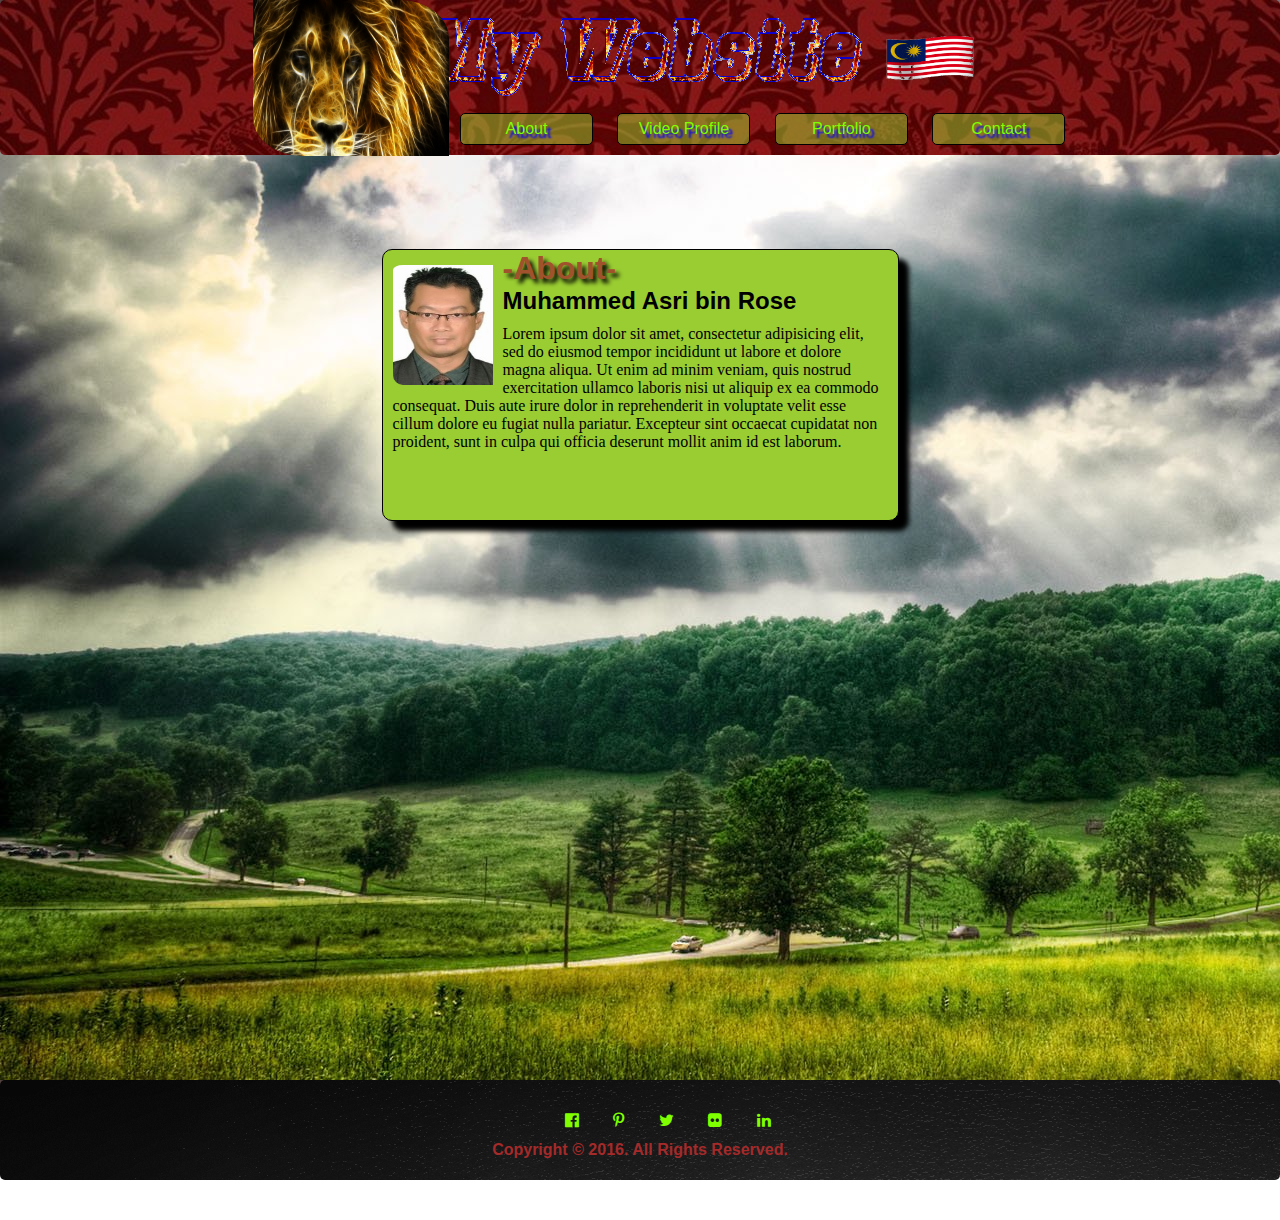
<file: mywebsite/index.html>
<!DOCTYPE html>
<html>
<head>
	<title>My Website</title>
	<meta charset="UTF-8">
	<meta name="viewport" content="width=device-width, initial-scale=1">
	<link rel="stylesheet" type="text/css" href="css/stylesheet.css">
	<link href="https://fonts.googleapis.com/css?family=Ewert" rel="stylesheet">
	<link rel="stylesheet" href="https://cdnjs.cloudflare.com/ajax/libs/font-awesome/4.6.3/css/font-awesome.min.css">
</head>
<body>
	<div id="container">
		<header>
			<img id="img3" src="img/logo17.jpg">
			<img id="img1" src="img/logo4.gif">	
			<img id="img5" src="img/malaysia2.gif">
		<nav>
			<div id="nav_menu"><a href="#">About</a></div> <!--end of about-->
			<div id="nav_menu"><a href="#">Video Profile</a></div> <!--end of video profile-->
			<div id="nav_menu"><a href="#">Portfolio</a></div> <!--end of portfolio-->
			<div id="nav_menu"><a href="contact.html">Contact</a></div> <!--end of contact-->
		</nav> <!--end of navigation-->
		</header> <!--end of header-->
		<content>
			<img id="img2" src="img/pic01.jpg">
			<h1 id="about"><b>-About-</b></h1>
			<h2 id="name">Muhammed Asri bin Rose</h2>
			<p id="para1">Lorem ipsum dolor sit amet, consectetur adipisicing elit, sed do eiusmod
			tempor incididunt ut labore et dolore magna aliqua. Ut enim ad minim veniam,
			quis nostrud exercitation ullamco laboris nisi ut aliquip ex ea commodo
			consequat. Duis aute irure dolor in reprehenderit in voluptate velit esse
			cillum dolore eu fugiat nulla pariatur. Excepteur sint occaecat cupidatat non
			proident, sunt in culpa qui officia deserunt mollit anim id est laborum.</p> <!--end of para1-->
		</content> <!--end of content-->
		<footer>
			<div class="icon-bar">
				<a href="#"><i class="fa fa-facebook-official"></i></a>
  				<a href="#"><i class="fa fa-pinterest-p"></i></a>
  				<a href="#"><i class="fa fa-twitter"></i></a>
 				<a href="#"><i class="fa fa-flickr"></i></a>
 				<a href="#"><i class="fa fa-linkedin"></i></a>
			</div> <!--end of icon-bar-->
			<h4 id="copy">Copyright &copy 2016. All Rights Reserved.</h4>
		</footer> <!--end of footer-->
	</div> <!--end of container-->
</body>
</html>
</file>
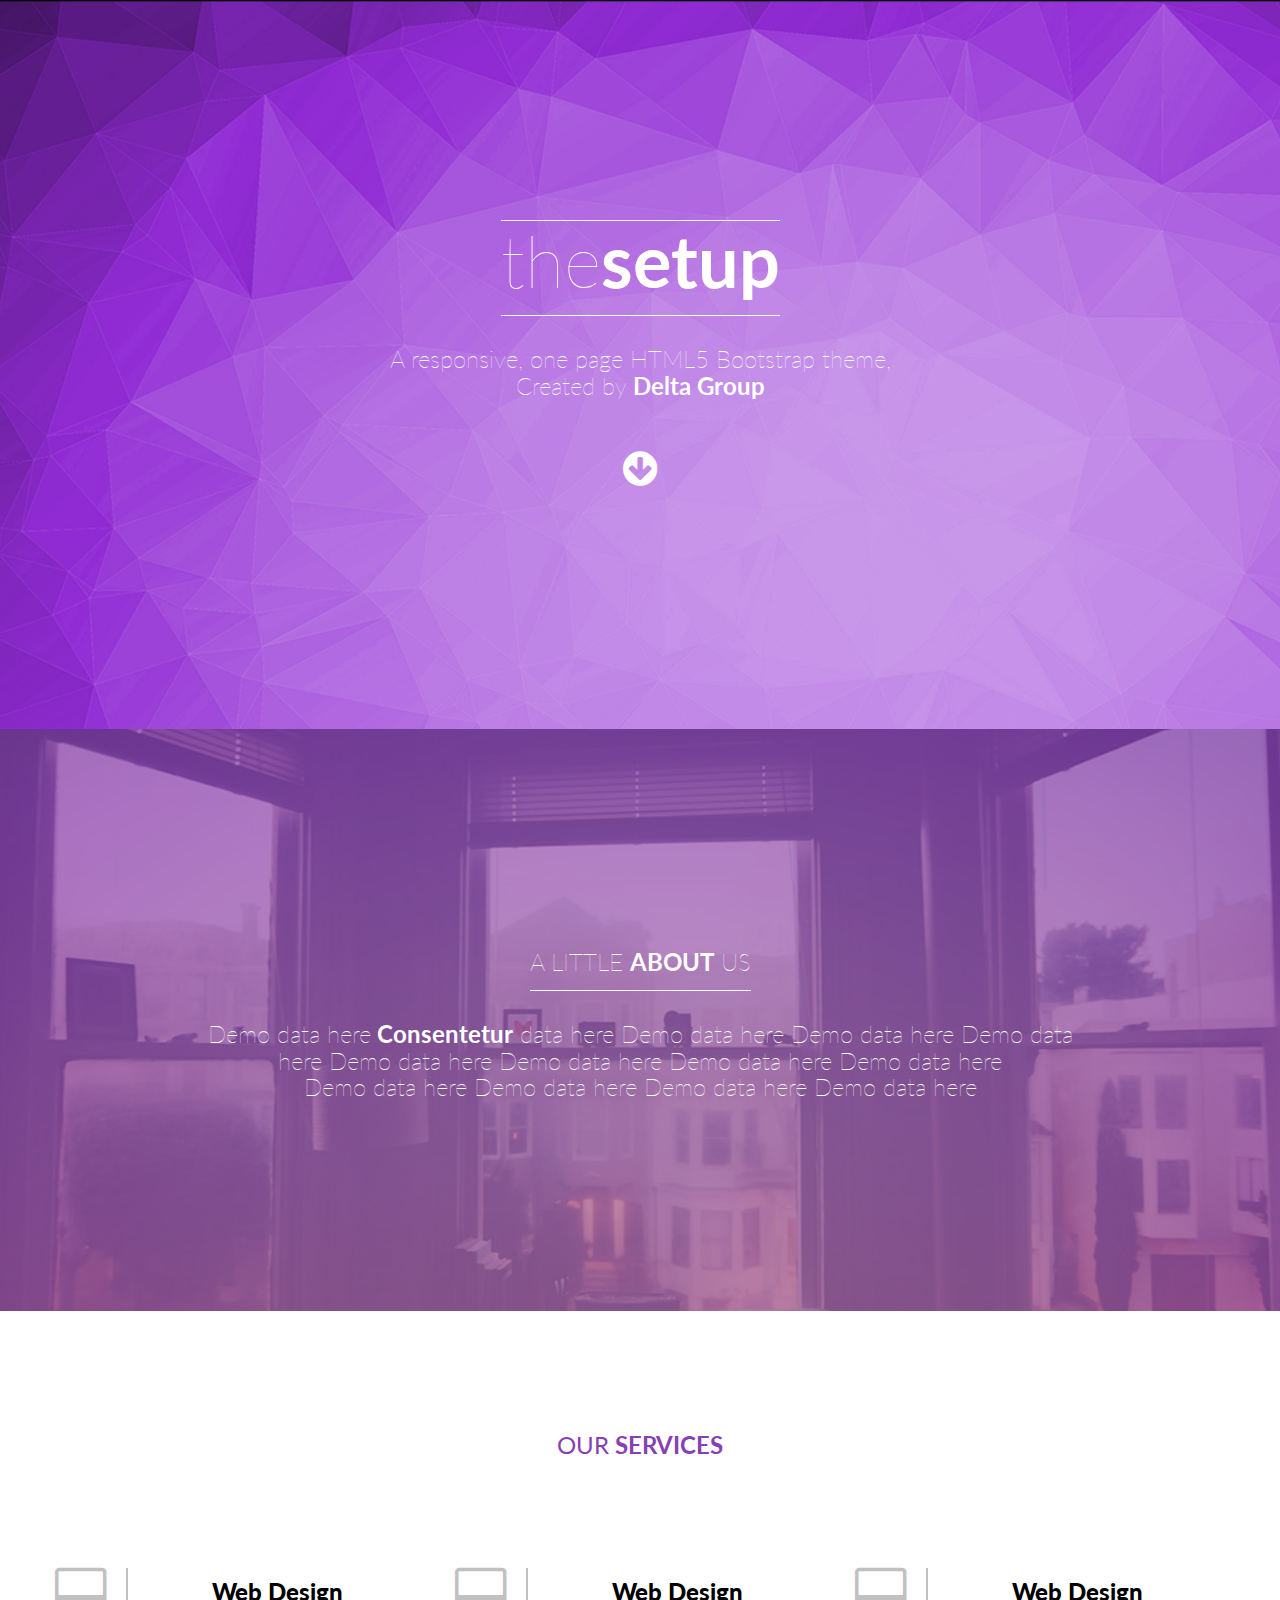
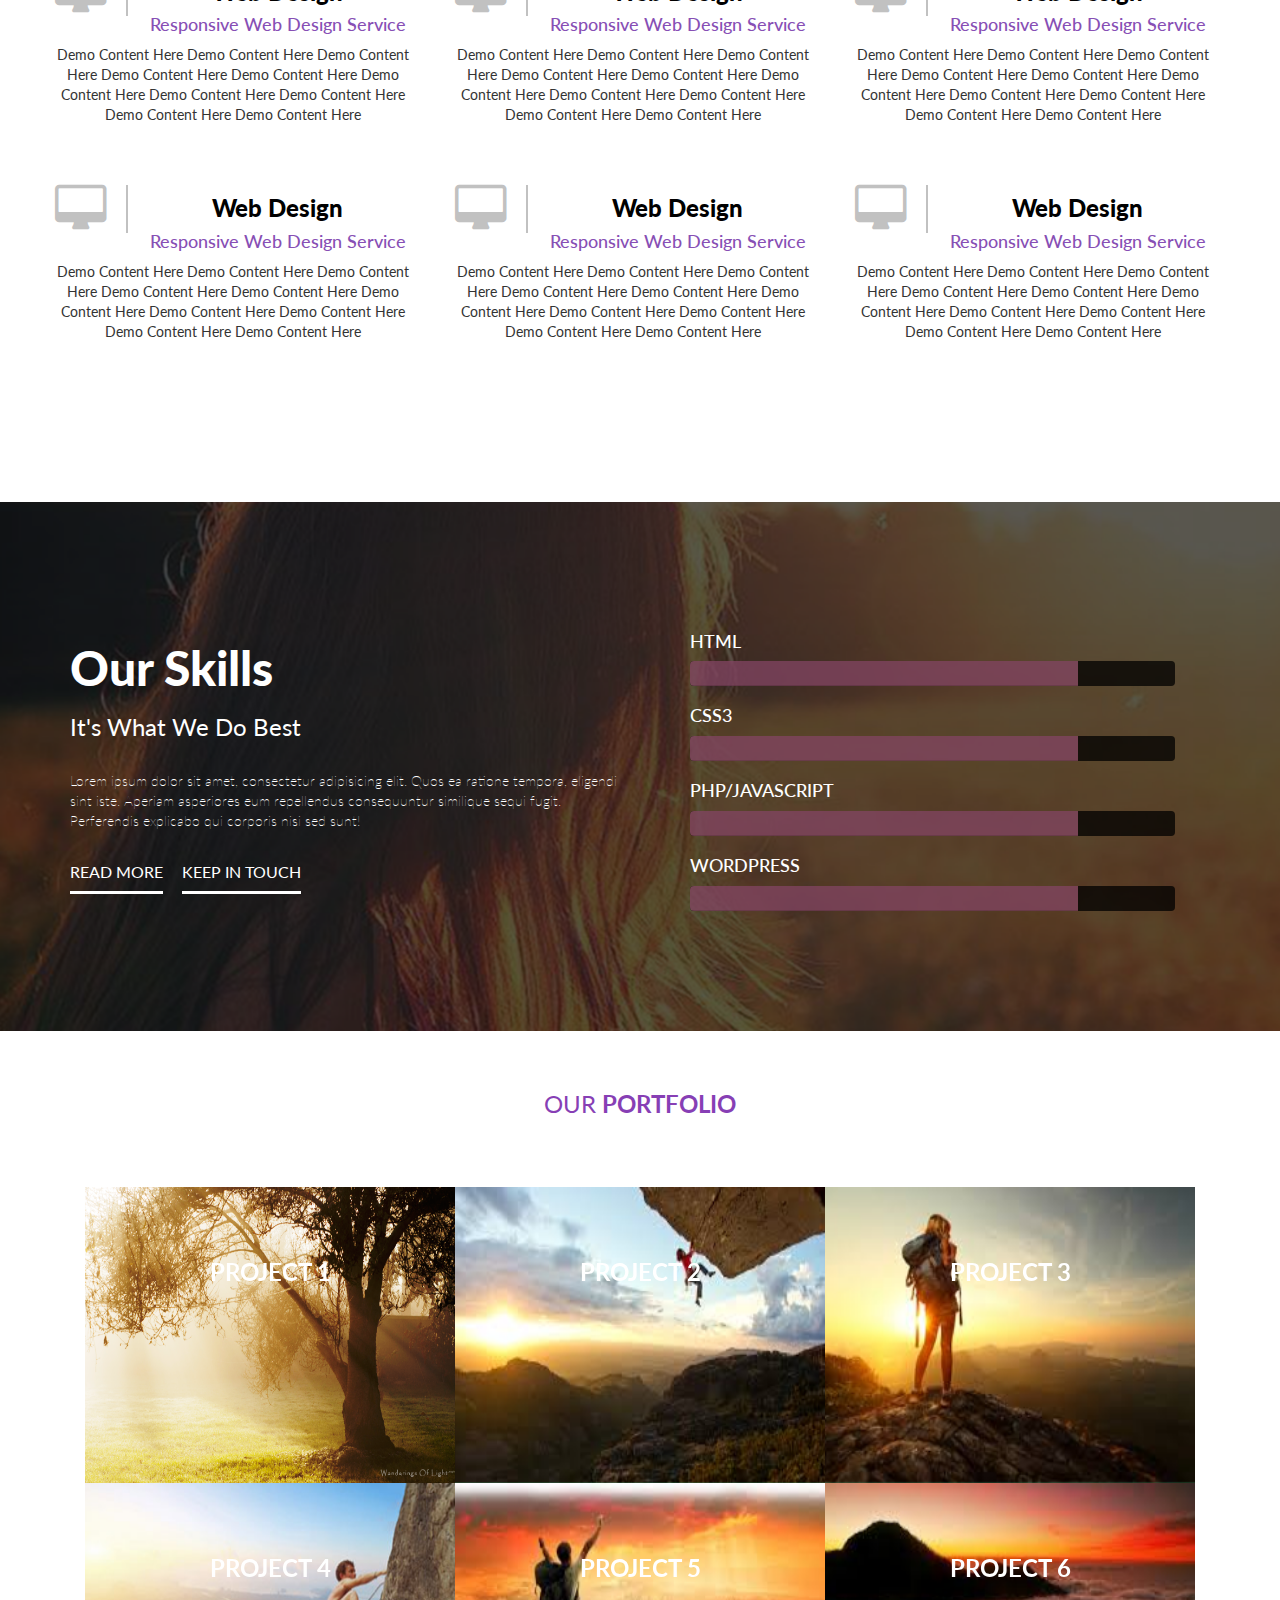
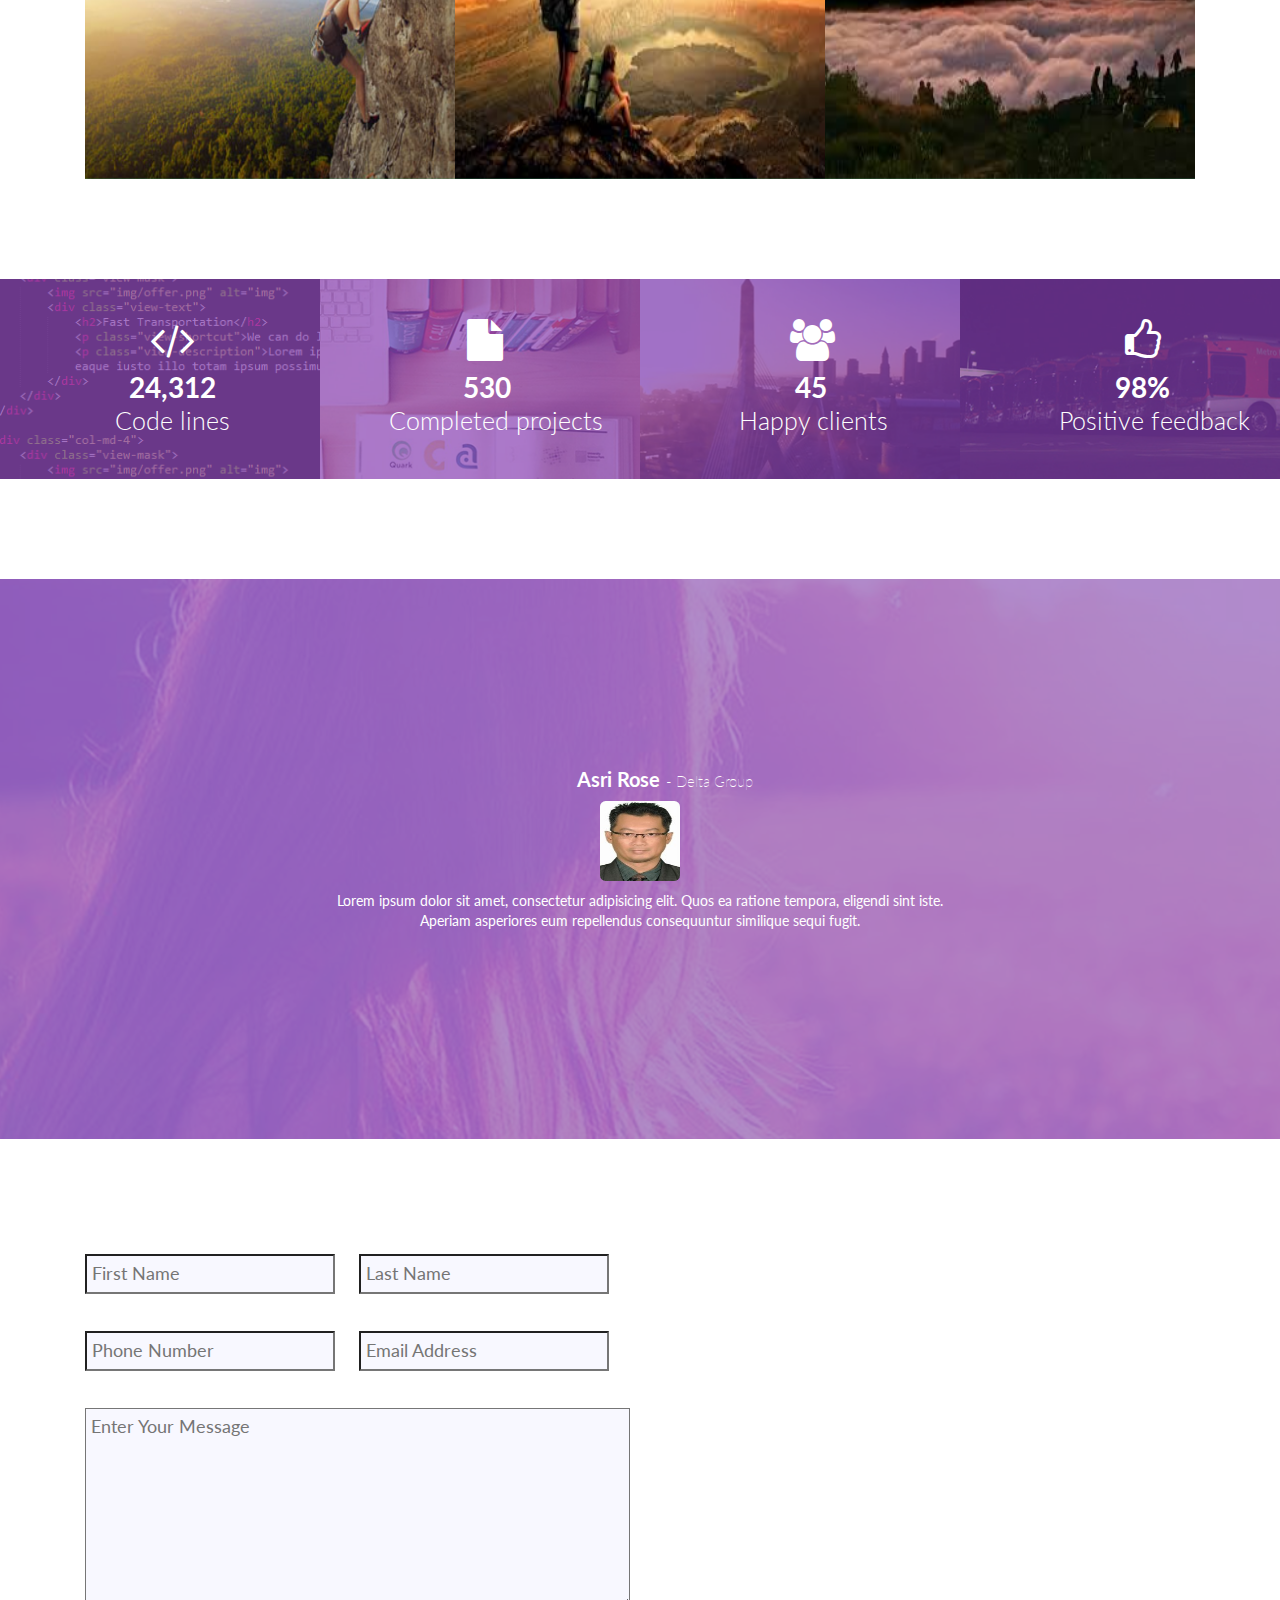
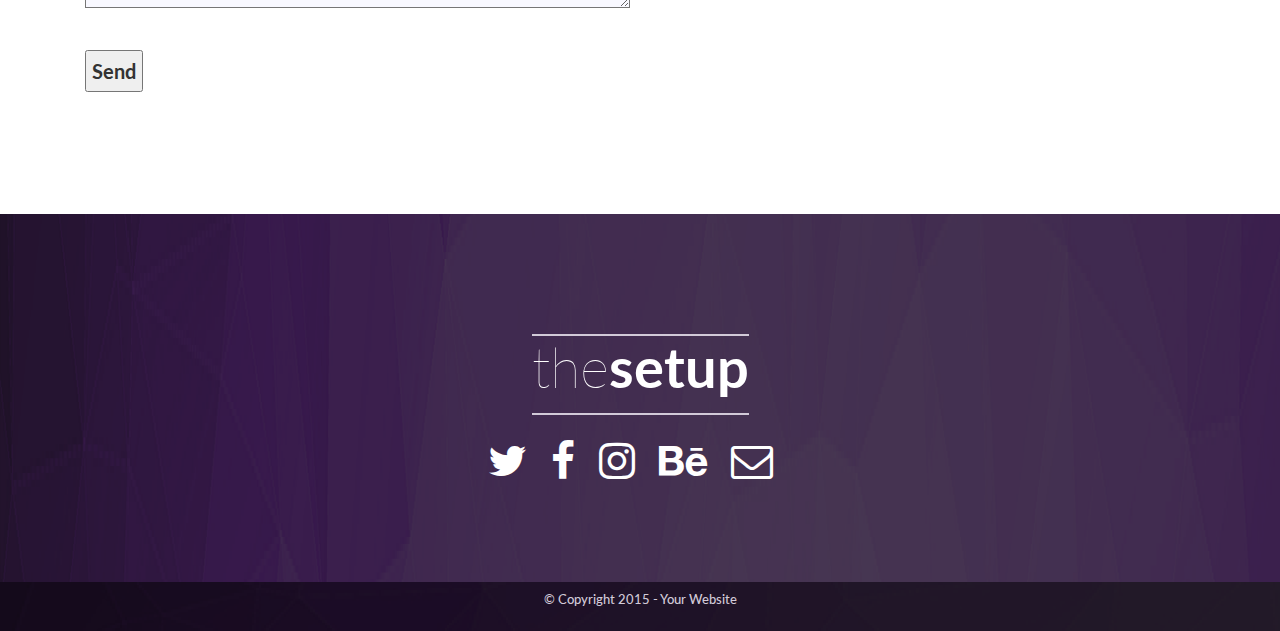
<file: TheSetup/index.html>
<!DOCTYPE html>
<html lang="en">
  <head>
    <meta charset="utf-8">
    <meta http-equiv="X-UA-Compatible" content="IE=edge">
    <meta name="viewport" content="width=device-width, initial-scale=1">
    <!-- The above 3 meta tags *must* come first in the head; any other head content must come *after* these tags -->
    <title>The Setup</title>

    <!-- Bootstrap -->
    <link href="css/bootstrap.min.css" rel="stylesheet">
    
    <!--font-awesome-->
    <link rel="stylesheet" href="css/font-awesome.css">

    <!--google font-->
    <link href="https://fonts.googleapis.com/css?family=Lato:100,400,700,900" rel="stylesheet">

    <link href="https://fonts.googleapis.com/css?family=Titillium+Web" rel="stylesheet">
    
    <!--main style-->
    <link rel="stylesheet" type="text/css" href="css/main.css">

    <!-- HTML5 shim and Respond.js for IE8 support of HTML5 elements and media queries -->
    <!-- WARNING: Respond.js doesn't work if you view the page via file:// -->
    <!--[if lt IE 9]>
      <script src="https://oss.maxcdn.com/html5shiv/3.7.3/html5shiv.min.js"></script>
      <script src="https://oss.maxcdn.com/respond/1.4.2/respond.min.js"></script>
    <![endif]-->
  </head>
  <body>
 
    <section id="home">
      <div class="container text-center">
        <h1>the<strong>setup</strong></h1>
        <h3>A responsive, one page HTML5 Bootstrap theme, <br>Created by <strong>Delta Group</strong></h3>
        <a href="#">
          <i class="fa fa-arrow-circle-down"></i>
        </a>
      </div>
    </section>

    <section id="about">
      <div class="container text-center">
          <h2>A LITTLE <strong>ABOUT</strong> US</h2>   
        <br>
        <h3>Demo data here<strong> Consentetur</strong> data here Demo data here Demo data here Demo data <br>here Demo data here Demo data here Demo data here Demo data here <br>Demo data here Demo data here Demo data here Demo data here</h3>
      </div>
    </section>

    <section id="services">
      <div class="container text-center">
        <h2>OUR <strong>SERVICES</strong></h2>
        <div class="row">
          <div class="col-md-4 col-sm-6 col-xs-12 coll">
            <i class="fa fa-desktop"></i>
            <div class="service-header">
              <h3>Web Design</h3>
              <h4>Responsive Web Design Service</h4>
            </div>
            <p>
              Demo Content Here Demo Content Here Demo Content Here Demo Content Here Demo Content Here Demo Content Here Demo Content Here Demo Content Here Demo Content Here Demo Content Here
            </p>
          </div>
          <div class="col-md-4 col-sm-6 col-xs-12 coll">
            <i class="fa fa-desktop"></i>
            <div class="service-header">
              <h3>Web Design</h3>
              <h4>Responsive Web Design Service</h4>
            </div>
            <p>
              Demo Content Here Demo Content Here Demo Content Here Demo Content Here Demo Content Here Demo Content Here Demo Content Here Demo Content Here Demo Content Here Demo Content Here
            </p>
          </div>
          <div class="col-md-4 col-sm-6 col-xs-12 coll">
            <i class="fa fa-desktop"></i>
            <div class="service-header">
              <h3>Web Design</h3>
              <h4>Responsive Web Design Service</h4>
            </div>
            <p>
              Demo Content Here Demo Content Here Demo Content Here Demo Content Here Demo Content Here Demo Content Here Demo Content Here Demo Content Here Demo Content Here Demo Content Here
            </p>
          </div>
          <div class="col-md-4 col-sm-6 col-xs-12 coll">
            <i class="fa fa-desktop"></i>
            <div class="service-header">
              <h3>Web Design</h3>
              <h4>Responsive Web Design Service</h4>
            </div>
            <p>
              Demo Content Here Demo Content Here Demo Content Here Demo Content Here Demo Content Here Demo Content Here Demo Content Here Demo Content Here Demo Content Here Demo Content Here
            </p>
          </div>
          <div class="col-md-4 col-sm-6 col-xs-12 coll">
            <i class="fa fa-desktop"></i>
            <div class="service-header">
              <h3>Web Design</h3>
              <h4>Responsive Web Design Service</h4>
            </div>
            <p>
              Demo Content Here Demo Content Here Demo Content Here Demo Content Here Demo Content Here Demo Content Here Demo Content Here Demo Content Here Demo Content Here Demo Content Here
            </p>
          </div>
          <div class="col-md-4 col-sm-6 col-xs-12 coll">
            <i class="fa fa-desktop"></i>
            <div class="service-header">
              <h3>Web Design</h3>
              <h4>Responsive Web Design Service</h4>
            </div>
            <p>
              Demo Content Here Demo Content Here Demo Content Here Demo Content Here Demo Content Here Demo Content Here Demo Content Here Demo Content Here Demo Content Here Demo Content Here
            </p>
          </div>
        </div>
      </div>
    </section>

    <section id="skills">
      <div class="container">
        <div class="row">
          <div class="col-md-6 col-sm-6 col-xs-12 skill-left">
            <h2>Our Skills</h2>
            <h3>It's What We Do Best</h3>
            <p>
              Lorem ipsum dolor sit amet, consectetur adipisicing elit. Quos ea ratione tempora, eligendi sint iste. Aperiam asperiores eum repellendus consequuntur similique sequi fugit. Perferendis explicabo qui corporis nisi sed sunt!
            </p>
            <a class="button1" href="#">READ MORE</a>
            <a class="button2" href="#">KEEP IN TOUCH</a>
          </div>
          <div class="col-md-6 col-sm-6 col-xs-12 skill-right">
            <h4>HTML</h4>
            <div class="progress">
              <div class="progress-bar" role="progressbar" aria-valuenow="80" aria-valuemin="0" aria-valuemax="100" style="width: 80%;">
              </div>
            </div> 
            <h4>CSS3</h4>
            <div class="progress">
              <div class="progress-bar" role="progressbar" aria-valuenow="80" aria-valuemin="0" aria-valuemax="100" style="width: 80%;">
              </div>
            </div> 
            <h4>PHP/JAVASCRIPT</h4>
            <div class="progress">
              <div class="progress-bar" role="progressbar" aria-valuenow="80" aria-valuemin="0" aria-valuemax="100" style="width: 80%;">
              </div>
            </div> 
            <h4>WORDPRESS</h4>
            <div class="progress">
              <div class="progress-bar" role="progressbar" aria-valuenow="80" aria-valuemin="0" aria-valuemax="100" style="width: 80%;">
              </div>
            </div> 
          </div>
        </div>
      </div>
    </section>

    <section id="portfolio">
      <div class="container text-center">    
        <h3>OUR <strong>PORTFOLIO</strong></h3>
      </div>
        <div class="row">
          <div class="col-md-4 col-sm-4 col-xs-12">
            <div class="hovereffect">
            <img src="images/image8.png" width="200px" height="200px">
            <div class="overlay">
              <h4><strong>PROJECT 1</strong></h4>
                <p> 
                  <a href="#"><i class="fa fa-search fa-3x" aria-hidden="true"></i></a>
                </p> 
            </div>
            </div>
          </div>
          <div class="col-md-4 col-sm-4 col-xs-12">
            <div class="hovereffect">
            <img src="images/image9.png" width="200px" height="200px">
            <div class="overlay">
              <h4><strong>PROJECT 2</strong></h4>
                <p> 
                  <a href="#"><i class="fa fa-search fa-3x" aria-hidden="true"></i></a>
                </p> 
            </div>
            </div>
          </div>
          <div class="col-md-4 col-sm-4 col-xs-12">
            <div class="hovereffect">
            <img src="images/image10.png" width="200px" height="200px">
            <div class="overlay">
              <h4><strong>PROJECT 3</strong></h4>
                <p> 
                  <a href="#"><i class="fa fa-search fa-3x" aria-hidden="true"></i></a>
                </p> 
            </div>
            </div>
          </div>
          <div class="col-md-4 col-sm-4 col-xs-12">
            <div class="hovereffect">
            <img src="images/image11.png" width="200px" height="200px">
            <div class="overlay">
              <h4><strong>PROJECT 4</strong></h4>
                <p> 
                  <a href="#"><i class="fa fa-search fa-3x" aria-hidden="true"></i></a>
                </p> 
            </div>
            </div>
          </div>
          <div class="col-md-4 col-sm-4 col-xs-12">
            <div class="hovereffect">
            <img src="images/image12.png" width="200px" height="200px">
            <div class="overlay">
              <h4><strong>PROJECT 5</strong></h4>
                <p> 
                  <a href="#"><i class="fa fa-search fa-3x" aria-hidden="true"></i></a>
                </p> 
            </div>
            </div>
          </div>
          <div class="col-md-4 col-sm-4 col-xs-12">
            <div class="hovereffect">
            <img src="images/image13.png" width="200px" height="200px">
            <div class="overlay">
              <h4><strong>PROJECT 6</strong></h4>
                <p> 
                  <a href="#"><i class="fa fa-search fa-3x" aria-hidden="true"></i></a>
                </p> 
            </div>
            </div>
          </div>
        </div>
      </div>
    </section>

    <section id="statistic">
      <div class="container-fluid">
        <div class="row">
          <div class="col-md-3 col-sm-6 col-xs-12 stat1">
            <i class="fa fa-code fa-3x align-center" aria-hidden="true"></i>
            <div class="text1">
            <p><strong>24,312</strong> <br><span>Code lines</span></p>
            </div>
          </div>
          <div class="col-md-3 col-sm-6 col-xs-12 stat2">
            <i class="fa fa-file fa-3x align-center" aria-hidden="true"></i>
            <div class="text2">
              <p><strong>530</strong> <br><span>Completed projects</span></p>
            </div>
          </div>
          <div class="col-md-3 col-sm-6 col-xs-12 stat3">
            <i class="fa fa-users fa-3x align-center" aria-hidden="true"></i>
            <div class="text3">
              <p><strong>45</strong> <br><span>Happy clients</span></p>
            </div>
          </div>
          <div class="col-md-3 col-sm-6 col-xs-12 stat4">
            <i class="fa fa-thumbs-o-up fa-3x align-center" aria-hidden="true"></i>
            <div class="text4">
              <p><strong>98%</strong> <br><span>Positive feedback</span></p>
            </div>
          </div>
          </div>
        </div>
      </div>
    </section>

    <section id="profile">
            <h2><strong>Asri Rose</strong> <span>- Delta Group</span></h2>
            <img src="images/pic01.jpg" width="50px" height="50px" alt="pic01.jpg">
            <p>
              Lorem ipsum dolor sit amet, consectetur adipisicing elit. Quos ea ratione tempora, eligendi sint iste. <br>Aperiam asperiores eum repellendus consequuntur similique sequi fugit.
            </p>
    </section>

    <section id="contact">
      <div class="container">
        <div class="row">
          <div class="col-md-6 col-sm-6 col-xs-12 cont_left">
            <form action="#" method="post">
              <div class="myrow">
                <input class="in1" type="text" placeholder="First Name" name="fname" required>
                <input class="in1" type="text" placeholder="Last Name" name="lname" required>
              </div>  
              <div class="myrow">
                <input class="in2" type="text" placeholder="Phone Number" name="phnmbr" required> 
                <input class="in2" type="text" placeholder="Email Address" name="eaddrs" required>
              </div>
              <div class="myrow">
                <textarea id="feedback" placeholder="Enter Your Message" name="feedback"></textarea>
              </div>
              <div class="myrow">
              <button type="submit"><strong>Send</strong></button>
              </div>
            </form>  
          </div>
          <div class="col-md-6 col-sm-6 col-xs-12 cont_right">

            <iframe src="https://www.google.com/maps/embed?pb=!1m21!1m12!1m3!1d3984.0488476451364!2d101.61020931475718!3d3.0816369977559432!2m3!1f0!2f0!3f0!3m2!1i1024!2i768!4f13.1!4m6!3e6!4m0!4m3!3m2!1d3.0815302!2d101.6123343!5e0!3m2!1sen!2s!4v1479723273837" width="600" height="450" frameborder="0" style="border:0" allowfullscreen></iframe>

          </div>  
        </div>
      </div>
    </section>

    <section id="social">
      <div class="container text-center">
        <h3>the<strong>setup</strong></h3>
        <div class="social-icon">
          <a href="#">
          <i class="fa fa-twitter fa-3x" aria-hidden="true"></i>
        </a>
        <a href="#">
          <i class="fa fa-facebook fa-3x" aria-hidden="true"></i>
        </a>
        <a href="#">
          <i class="fa fa-instagram fa-3x" aria-hidden="true"></i>
        </a>
        <a href="#">
          <i class="fa fa-behance fa-3x" aria-hidden="true"></i>
        </a>
        <a href="#">
          <i class="fa fa-envelope-o fa-3x" aria-hidden="true"></i>
        </a>  
        </div>
      </div>
    </section>

    <section id="footer">
      <div class="container-fluid text-center">
        <h5>&copy; Copyright 2015 - Your Website</h5>
      </div>
    </section>
      
    <!-- jQuery (necessary for Bootstrap's JavaScript plugins) -->
    <script src="https://ajax.googleapis.com/ajax/libs/jquery/1.12.4/jquery.min.js"></script>
    <!-- Include all compiled plugins (below), or include individual files as needed -->
    <script src="js/bootstrap.min.js"></script>

  </body>
</html>
</file>
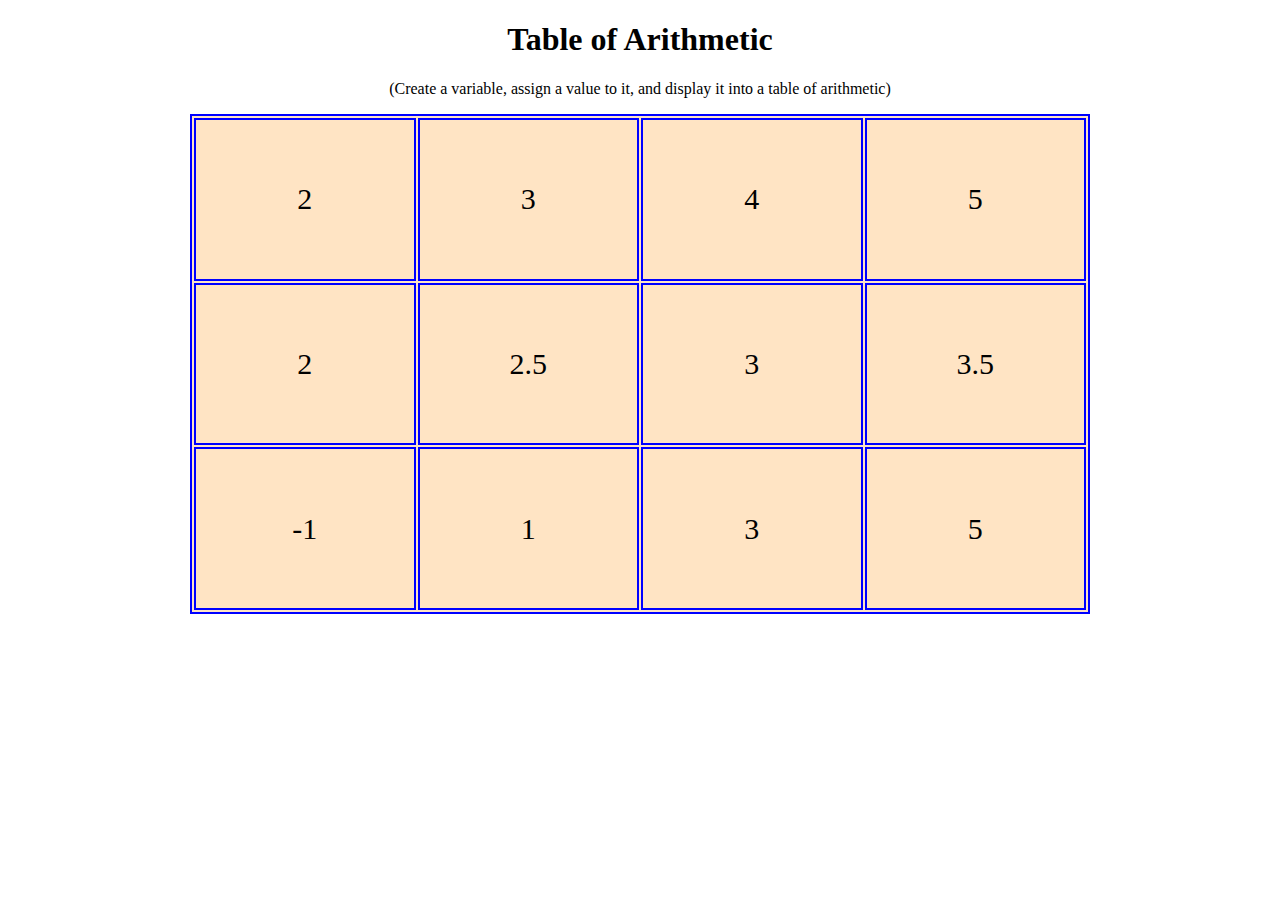
<file: mytable/arithmetic_table/index.html>
<!DOCTYPE html>
<html>
<head>
	<title>JavaScript Table</title>
	<style type="text/css">
	table, td {
		border: 2px solid blue;
	}
	table {
		margin: 0 auto;
    	width: 900px;
    	height: 500px;
    	text-align: center;
    	font-size: 30px;
    	background-color: bisque;
    	table-layout: fixed;
 	}	
	</style>
</head>
<body>
<h1 align="center">Table of Arithmetic</h1>

<p align="center">(Create a variable, assign a value to it, and display it into a table of arithmetic)</p>
<script type="text/javascript">
	var a=2;
	var b=3;
	var c=4;
	var d=5;
	var e=(a+2)/2;
	var f=(b+2)/2;
	var g=(c+2)/2;
	var h=(d+2)/2;
	var i=(a*2)-5;
	var j=(b*2)-5;
	var k=(c*2)-5;
	var l=(d*2)-5;
	document.write("<table><tr><td>"+a+"</td><td>"+b+"</td><td>"+c+"</td><td>"+d+"</td></tr><tr><td>"+e+"</td><td>"+f+"</td><td>"+g+"</td><td>"+h+"</td></tr><tr><td>"+i+"</td><td>"+j+"</td><td>"+k+"</td><td>"+l+"</td></tr></table>")
</script>
</body>
</html>
</file>
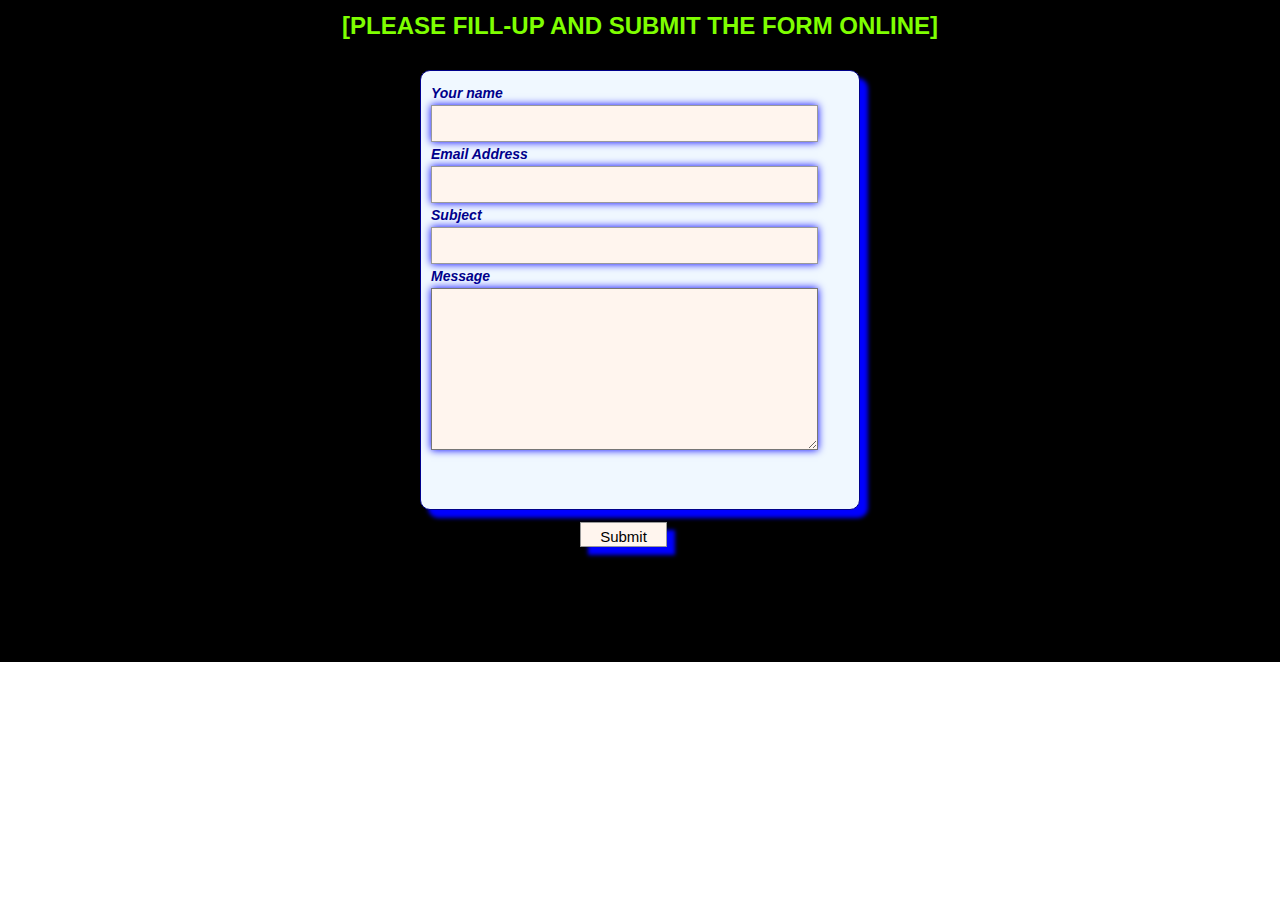
<file: mywebsite/contact.html>
<!DOCTYPE html>
<html>
<head>
	<title>Contact</title>
	<meta charset="UTF-8">
	<meta name="viewport" content="width=device-width, initial-scale=1">
	<link rel="stylesheet" type="text/css" href="css/stylesheet_contact.css">
</head>
<body>
	<div id="container">
		<h2 id="info">[PLEASE FILL-UP AND SUBMIT THE FORM ONLINE]</h2>
		<form action="" method="post">
  			<div>
    			<label>Your name<input id="name" type="text" name="name" maxlength="25" /></label>
    			<label>Email Address<input id="email" type="text" name="email" maxlength="25" /></label>
    			<label>Subject<input id="subject" type="text" name="subject" maxlength="25" /></label>
    			<label>Message<textarea id="feedback" name="feedback"></textarea></label>
      			<input type="submit" value="Submit"/>
    		</div>
		</form> <!--end of form-->
	</div> <!--end of container-->
</body>
</html>
</file>
<file: mywebsite/css/stylesheet.css>
*{
	margin: 0;
	padding: 0;
}
body {
	font-family: Verdana, Sans-Serif;
    font-size: 100%;
}
div#container {
	background: url(../img/logo15.jpg);
	width: 100%;
	height: 1099px;
    clear: both;
	position: relative;
}
header {
	background: url(../img/logo12.jpg);
	/*border: 1px solid;*/
	border-radius: 5px;
}
img#img1 {
    display: block;
    margin: 0 auto;
}
nav {
    padding-left: 450px;
}
div#nav_menu {
    display: inline-block;
    width: 131px;
    height: 30px;
    border: 1px solid;
    border-radius: 5px;
    margin: 10px;
    text-align: center;
    line-height: 30px;
    background-color: rgba(154, 205, 50, 0.52);
    transition: transform 5s;
    text-shadow: 4px 4px 2px blue;
}
div#nav_menu:hover {
	transform: rotateY(360deg);
}
a {
    text-decoration: none;
}
img#img3 {
    display: inline-block;
    width: 196px;
    height: 156px;
    border-bottom-left-radius: 25%;
    border-top-right-radius: 25%;
    position: absolute;
    top: 0;
    left: 253px;
    transition: transform 5s;
}
img#img3:hover {
	/*transform: rotateY(360deg);*/
	transform: rotate(360deg);
}
content {
    display: block;
    margin: 0 auto;
    width: 515px;
    height: 270px;
    border: 1px solid;
    border-radius: 10px;
    box-shadow: 10px 10px 5px black;
    margin-top: 94px;
    background: yellowgreen;
    transition: transform 4s;
}
content:hover {
transform: translate(20px, 20px);
}
img#img2 {
    display: inline-block;
    width: 100px;
    height: 120px;
    float: left;
    margin-top: 10px;
    margin-left: 10px;
    border-radius: 10px;
    padding-right: 10px;
    padding-top: 5px;
}
p#para1 {
    font-family: 'Katibeh', cursive;
    margin: 10px;
}
h2#nama {
    padding-top: 10px;
}
footer {
    background: url(../img/logo24.jpg);
    position: absolute;
    bottom: -81px;
    /*border: 1px solid;*/
    border-radius: 5px;
    width: 100%;
    height: 100px;
    color: brown;
}
h4#copy {
    text-align: center;
    line-height: 140px;
}
a {
    text-decoration: none;
    margin: 15px;
    color: chartreuse;
}
.icon-bar {
    text-align: center;
    position: absolute;
    bottom: 50px;
    left: 550px;
}
img#img5 {
    display: inline-block;
    width: 100px;
    height: 50px;
    position: absolute;
    right: 300px;
    top: 33px;
}
h1#about {
    color: sienna;
    text-shadow: 4px 4px 4px black;
}
/*Tablet/ipads (Portraits and Landscape)*/
@media only screen and (min-width: 768px) and (max-width: 960px) {
    div#container {
    width: 100%;
    height: 1099px;
}
img#img5 {
    right: 200px;
    top: 15px;
}
img#img1 {
    padding-top: 65px;
    width: 100%;
}
img#img3 {
    display: none;
}
nav {
    padding-left: 80px;
}
content {
    width: 80%;
    height: 345px;
    margin-top: 20px;
}
a {
    margin: 5px;
}
.icon-bar {
    left: 170px;
}
}
</file>
<file: TheSetup/css/main.css>
html body {
  font-family: 'lato', sans-serif;
  margin: 0 auto;
  padding: 0;
  overflow-x: hidden;
}
#home {
  background: url(../images/homebg.png);
  background-repeat: no-repeat;
  background-size: cover;
  background-position: center;
  width: 100%;
  height: 100%;
}
#home .container {
  padding: 200px 0;
}
#home h1 {
  font-size: 72px;
  color: #fff;
  font-weight: 100;
  border-top: 1px solid #fff;
  border-bottom: 1px solid #fff;
  display: inline-block;
  padding-bottom: 15px;
} 
#home h3 {
  font-size: 24px;
  color: #fff;
  font-weight: 100;
}
#home i {
  font-size: 40px;
  color: #fff;
  margin: 40px;
}
#about {
  background: url(../images/aboutbg.png);
  background-repeat: no-repeat;
  background-size: cover;
  background-position: center;
  width: 100%;
  height: 100%;
  border-bottom: 1px solid #fff;
}
#about .container {
  padding: 200px 0;
}
#about h2 {
  font-size: 24px;
  color: #fff;
  font-weight: 100;
  border-bottom: 1px solid #fff;
  display: inline-block;
  padding-bottom: 15px;
}
#about h3 {
  font-size: 24px;
  color: #fff;
  font-weight: 100;
}
#services .service-title {
  padding: 100px 0;
}
#services .container {
  padding: 100px 0;
}
#services .col-md-4.col-sm-6.col-xs-12.coll {
  padding-bottom: 50px;
    padding-right: 30px;
}
#services h2 {
    font-size: 24px;
    color: #873fb5;
    font-weight: 400;
    padding-bottom: 100px;
}
#services i {
  font-size: 48px;
  border-right: 2px solid #c1c1c1;
  padding-right: 20px;
  color: #c1c1c1;
  float: left;
}
#services h3 {
  font-size: 24px;
  font-weight: 900;
  color: #000;
}
#services h4 {
  color: #874fb5;
}
#services .service-header {
  display: inline-block;
  margin-top: -75px;
  padding-left: 90px;
}
#skills {
  background: url(../images/skillsbg.png);
  background-repeat: no-repeat;
  background-size: cover;
  background-position: center;
  height: 100%;
}
#skills h2 {
  font-weight: 900;
  font-size: 48px;
  color: #fff;
}
#skills h3 {
  font-weight: 400;
  font-size: 24px;
  color: #fff;
  padding-bottom: 20px;
}
#skills .skill-left{
  margin-top: 120px; 
}
#skills p {
  color:#fff;
  padding-bottom: 20px;
  font-weight: 100;
}
#skills .button1 {
  font-size: 16px;
  color: #fff;
  text-decoration: none;
  padding-bottom: 10px;
  border-bottom: 3px solid #fff;
}
#skills .button1:hover {
  color: #873fb5;
  border-bottom: 3px solid #873fb5;
}
#skills .button2 {
  font-size: 16px;
  color: #fff;
  margin-left: 15px;
  text-decoration: none;
  padding-bottom: 10px;
  border-bottom: 3px solid #fff;
}
#skills .button2:hover {
  color: #873fb5;
  border-bottom: 3px solid #873fb5;
}
#skills .skill-right {
  padding: 0 50px;
  margin-top: 120px;
  padding-bottom: 100px; 
}
#skills h4 {
  color: #fff;
}
#skills .progress {
  height: 25px;
  background-color: #000;
  opacity: .75;
}
#skills .progress-bar {
  float: left;
  width: 0;
  height: 100%;
  font-size: 12px;
  line-height: 20px;
  color: #793A94;
  text-align: center;
  background-color: #834563;
  box-shadow: inset 0 -1px 0 rgba(0,0,0,.15);
  transition: width .6s ease;
}
#portfolio .container {
  padding: 50px 0;
}
#portfolio .row {
  padding-left: 100px;
  padding-right: 100px;
}
#portfolio .text-center {
  text-align: center;
  padding-top: 40px;
  padding-bottom: 60px;
}
#portfolio h3 {
  font-size: 24px;
  color: #873fb5;
  font-weight: 400;
}
#portfolio .col-md-4.col-sm-4.col-xs-12 {
  padding: 0;
}
img {
  padding: 0;
  width: 400px;
  height: 296px;
}
.hovereffect {
  width: 100%;
  height: 100%;
  float: left;
  overflow: hidden;
  position: relative;
  text-align: center;
  cursor: default;
  background: #42b078;
}
.hovereffect h4 {
  background-color: #000;
}
.hovereffect .overlay {
  width: 100%;
  height: 100%;
  position: absolute;
  overflow: hidden;
  top: 0;
  left: 0;
  padding: 50px 20px;
}
.hovereffect img {
  display: block;
  position: relative;
  max-width: none;
  width: calc(100% + 20px);
  transition: opacity 0.35s, transform 0.35s;
  transform: translate3d(-10px,0,0);
  backface-visibility: hidden;
}
.hovereffect:hover img {
  opacity: 0.4;
  filter: alpha(opacity=40);
  transform: translate3d(0,0,0);
}
.hovereffect h4 {
  text-transform: uppercase;
  color: #fff;
  text-align: center;
  position: relative;
  font-size: 24px;
  overflow: hidden;
  padding: 0.5em 0;
  background-color: transparent;
}
.hovereffect h4:after {
  position: absolute;
  bottom: 0;
  left: 0;
  width: 100%;
  height: 2px;
  background: #fff;
  content: '';
  transition: transform 0.35s;
  transform: translate3d(-100%,0,0);
}
.hovereffect:hover h4:after {
  transform: translate3d(0,0,0);
}
.hovereffect a, .hovereffect p {
  color: #FFF;
  opacity: 0;
  filter: alpha(opacity=0);
  transition: opacity 0.35s, transform 0.35s;
  transform: translate3d(100%,0,0);
}
.hovereffect:hover a, .hovereffect:hover p {
  opacity: 1;
  filter: alpha(opacity=100);
  transform: translate3d(0,0,0);
}
#statistic .container-fluid {
  padding-top: 100px;
}
#statistic .stat1 {
  background: url(../images/stats1.png);
  background-repeat: no-repeat;
  background-size: cover;
  background-position: center;
  height: 200px;
  color: #fff;
}
#statistic .stat2 {
  background: url(../images/stats2.png);
  background-repeat: no-repeat;
  background-size: cover;
  background-position: center;
  height: 200px;
  color: #fff;
}
#statistic .stat3 {
  background: url(../images/stats3.png);
  background-repeat: no-repeat;
  background-size: cover;
  background-position: center;
  height: 200px;
  color: #fff;
}
#statistic .stat4 {
  background: url(../images/stats4.png);
  background-repeat: no-repeat;
  background-size: cover;
  background-position: center;
  height: 200px;
  color: #fff;
}
#statistic p {
  margin: 0 0 10px;
  font-size: 28px;
  font-weight: 300;
  position: relative;
  top: 50px;
  left: 110px;
  line-height: 33px;
}
#statistic span {
  font-size: 25px;
}
#statistic i.fa.fa-code.fa-3x.align-center {
  position: relative;
  top: 40px;
  left: 135px;
}
.text1 strong {
  position: absolute;
  left: 4px;
}
.text1 span {
  position: absolute;
  left: -10px;
}
#statistic i.fa-file.fa-3x.align-center {
  position: relative;
  top: 40px;
  left: 132px;
}
.text2 strong {
  position: absolute;
  left: 18px;
}
.text2 span {
  position: absolute;
  left: -56px;
}
#statistic i.fa-users.fa-3x.align-center {
  position: relative;
  top: 40px;
  left: 135px;
}
.text3 strong {
  position: absolute;
  left: 30px;
}
.text3 span {
  position: absolute;
  left: -26px;
}
#statistic i.fa-thumbs-o-up.fa-3x.align-center {
  position: relative;
  top: 40px;
  left: 150px;
}
.text4 strong {
  position: absolute;
  left: 30px;
}
.text4 span {
  position: absolute;
  left: -26px;
}
#profile {
  background: url(../images/skillsbg.png);
  background-repeat: no-repeat;
  background-size: cover;
  background-position: center;
  height: 560px;
  margin: 100px 0;
  background-color: #874fb5;
  background-blend-mode: screen;
}
#profile img {
  width: 80px;
  height: 80px;
  border-radius: 7%;
  display: block;
  margin: 0 auto;
  margin-top: 200px;
  margin-bottom: -200px;
}
#profile span {
  font-size: 15px;
}
#profile h2 {
  position: relative;
  top: 189px;
  left: 577px;
  color: #fff;
  font-size: 20px;
  font-weight: 100;
}
#profile p {
  color: #fff;
  position: relative;
  text-align: center;
  position: relative;
  top: 210px;
}
.myrow {
  padding: 5px;
  padding-bottom: 12px;
}
input.in1 {
  width: 250px;
  padding: 5px;
  margin: 10px;
  font-size: 18px;
  background-color: #f8f8ff;
}
input.in2 {
  width: 250px;
  padding: 5px;
  margin: 10px;
  font-size: 18px;
  background-color: #f8f8ff;
}
textarea#feedback {
  width: 250px;
  padding: 5px;
  margin: 10px;
  height: 200px;
  min-width: 100%;
  max-width: 100%;
  min-height: 100%;
  max-height: 100%;
  font-size: 18px;
  background-color: #f8f8ff;
}
button {
  padding: 5px;
  margin: 10px;
  max-width: 100%;
  font-size: 20px;
}
section#contact {
  margin: 100px 0;
}
#social {
  background: url(../images/socialbg.png);
  background-repeat: no-repeat;
  background-size: cover;
  background-position: center;
  height: 100%;
}
#social .container {
  padding: 100px 0;
}
#social h3 {
  font-size: 56px;
  color: #fff;
  font-weight: 100;
  border-top: 2px solid #d2cad8;
  border-bottom: 2px solid #d2cad8;
  display: inline-block;
  padding-bottom: 15px;
} 
#social i {
  color: #fff;
  padding-right: 20px;
  padding-top: 15px;
}
#footer {
  background: url(../images/footerbg.png);
  background-repeat: no-repeat;
  background-size: cover;
  background-position: center;
  height: 100%;
  background-color: black;
  background-blend-mode: screen;
}
#footer .container {
  padding: 5px 0;
}
#footer h5 {
  font-size: 13px;
  color: #d2cad8;
  padding-bottom: 15px;
}
</file>
<file: mywebsite/css/stylesheet_contact.css>
*{
    margin: 0;
    padding: 0;
}
body {
    font-family: Verdana, Sans-Serif;
}
div#container {
    margin: 0 auto;
    width: 100%;
    height: 662px;
    overflow: auto;
    clear: both;
    box-sizing: border-box;
    padding: 12px;
    background-color: black;
}
h2#info {
    text-align: center;
    color: chartreuse;
}
form {
    display: block;
    box-sizing: border-box;
    margin: 0 auto;
    margin-top: 30px;
    position: relative;
    width: 440px;
    height: 440px;
    font-family: Tahoma, Geneva, sans-serif;
    font-size: 14px;
    font-style: italic;
    line-height: 24px;
    font-weight: bold;
    color: darkblue;
    border-radius: 10px;
    padding: 10px;
    border: 1px solid;
    box-shadow: 8px 8px 4px blue;
    background-color: aliceblue;
}
input {
    width: 375px;
    display: inline-block;
    border: 1px solid #999;
    height: 25px;
    box-shadow: 0px 0px 8px blue;
    padding: 5px;
    font-size: 15px;
    background-color: seashell;
}
textarea#feedback {
    min-width: 375px;
    max-width: 375px;
    min-height: 150px;
    max-height: 200px;
    display: inline-block;
    box-shadow: 0px 0px 8px blue;
    padding: 5px;
    font-size: 20px;
    background-color: seashell;
}
input[type="submit"] {
    position: absolute;
    right: 192px;
    bottom: -38px;
    width: 87px;
    box-shadow: 8px 8px 4px blue;
}
</file>
